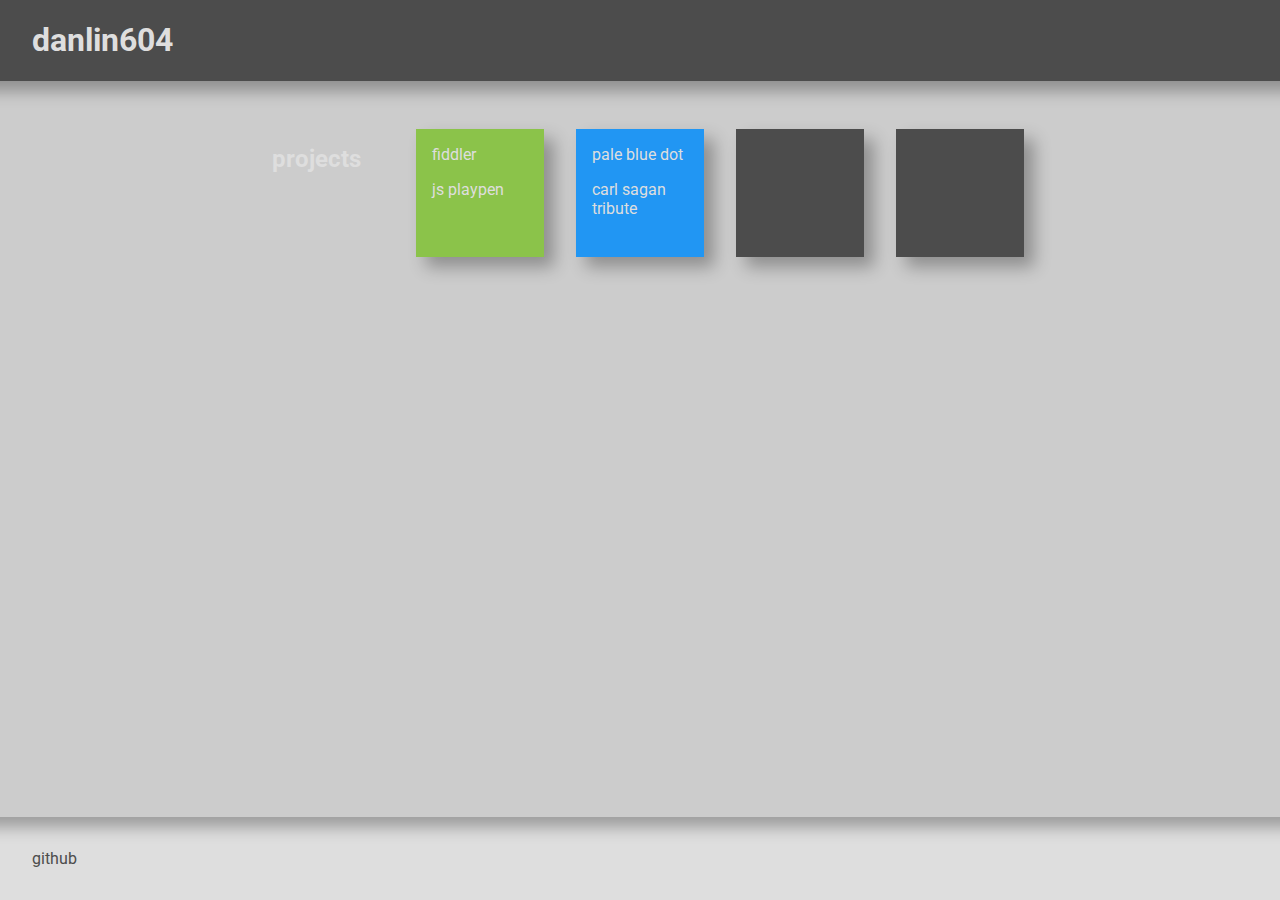
<file: test/index.html>
<!DOCTYPE html>
<html lang="en">
<head>
    <meta charset="utf-8">  
    <meta http-equiv="X-UA-Compatible" content="IE=edge">
    <meta name="description"    content="template description">
    <meta name="keywords"       content="HTML,CSS,JavaScript">
    <meta name="author"         content="Daniel Lin">
    <meta name="viewport"       content="width=device-width, initial-scale=1">

    <title>danlin604</title>

    <link rel="stylesheet" href="css/style.css">
    <link href="https://fonts.googleapis.com/css?family=Roboto" rel="stylesheet">
</head>

<body class="container">

    <header class="header shadow-card">  
        <h1><a href="#">danlin604</a></h1>        
    </header>

    <main role="main" class="shadow-inset">
        <section class="tile-container">
            <h2 class="tile">projects</h2>
        
            <article 
                class="tile light-green link shadow-card"
                onclick="window.location='#';">
                <header>fiddler</header>
                <p>js playpen</p>
            </article>

            <article 
                class="tile blue link shadow-card"
                onclick="window.location='#';">
                <header>pale blue dot</header>
                <p>carl sagan tribute</p>
            </article>

            <article class="tile dark-grey shadow-card"></article>
            <article class="tile dark-grey shadow-card"></article>
        </section>
    </main>

    <footer class="row shadow-inset">
        <a href="#">github</a>
    </footer>

</body>
</html>
</file>
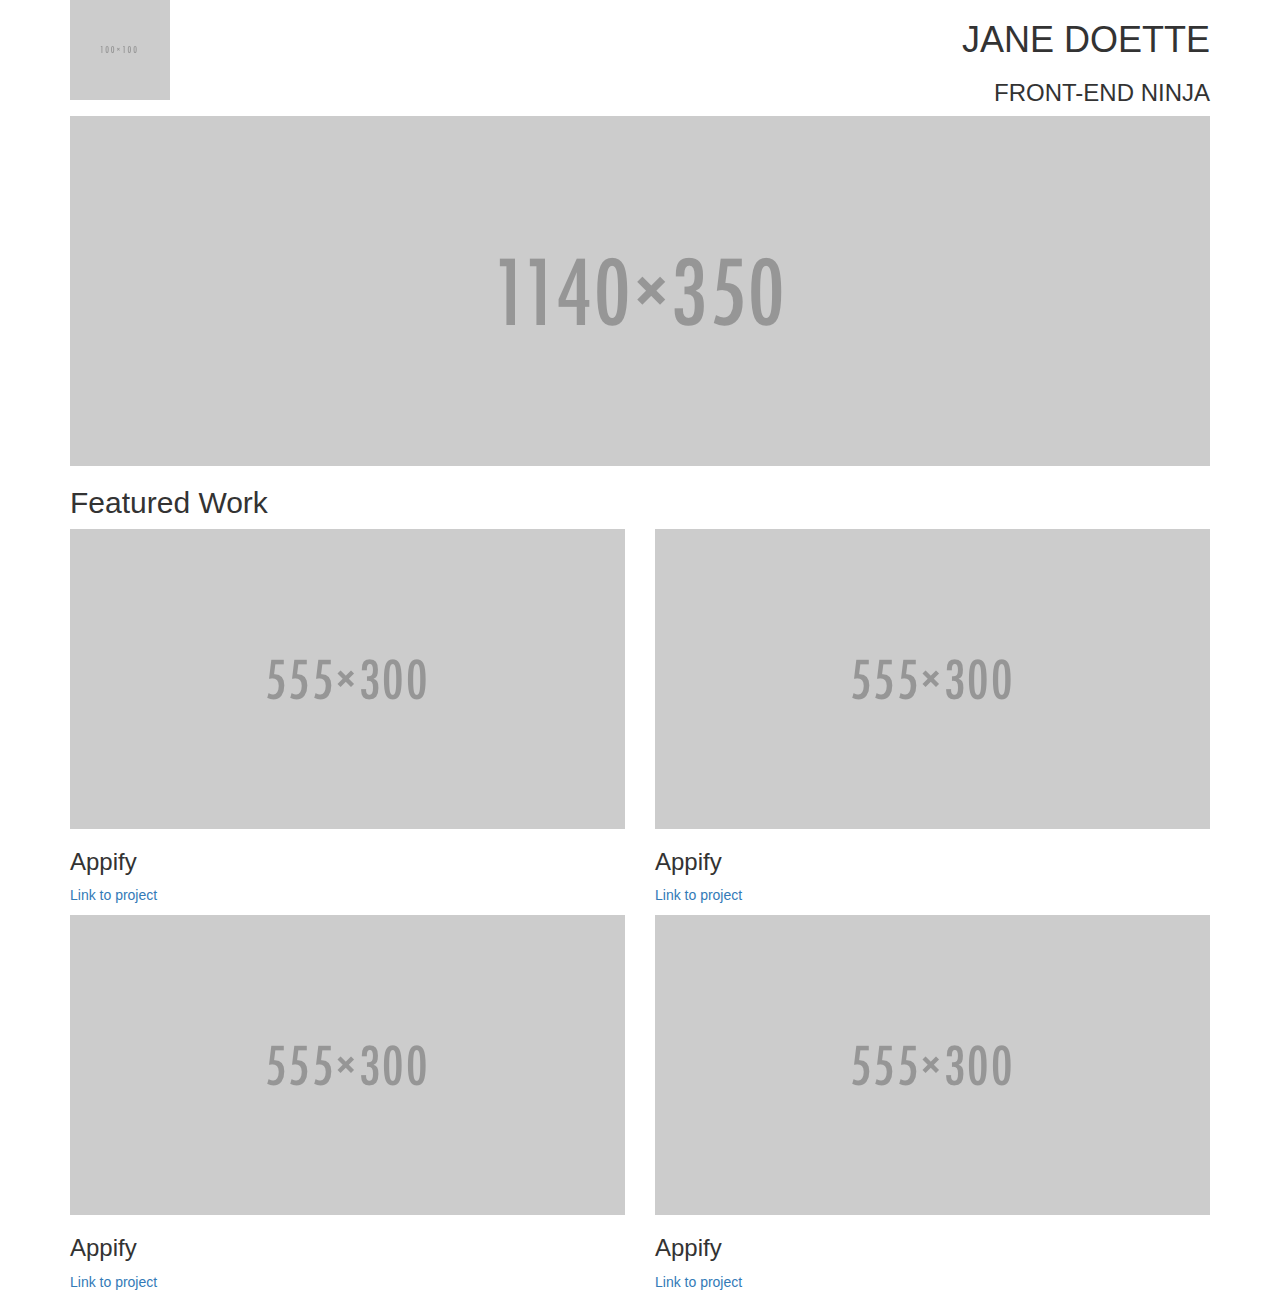
<file: portfolio/bootstrap-prestructure/index.htm>
<!DOCTYPE html>
<!-- saved from url=(0097)https://storage.googleapis.com/supplemental_media/udacityu/2730818600/bootstrap-prestructure.html -->
<html>
<head>
  <meta http-equiv="Content-Type" content="text/html; charset=windows-1252">
  <link rel="stylesheet" href="css/bootstrap.min.css">	
  <script type="text/javascript" src="js/jquery-3.2.0.min.js"></script>
  <script type="text/javascript" src="js/bootstrap.min.js"></script>
</head>
<body>
  <div class="container">

    <div class="row">
      <div class="col-md-6">
        <img src="./bootstrap-prestructure_files/100x100" class="img-responsive"></div>
      <div class="col-md-6 text-right text-uppercase">
        <h1>Jane Doette</h1>
        <h3>Front-end Ninja</h3>
      </div>
    </div>

    <div class="row">
      <div class="col-md-12">
        <img src="./bootstrap-prestructure_files/1140x350" class="img-responsive">
      </div>
    </div>

    <div class="row">
      <div class="col-md-12">
        <h2>Featured Work</h2>
      </div>
    </div>

    <div class="row">
      <div class="col-md-6">
        <img src="./bootstrap-prestructure_files/555x300" class="img-responsive" data-toggle="modal" data-target="#project1">
        <h3>Appify</h3>
        <p><a href="http://github.com/">Link to project</a></p>
      </div>
      <div class="col-md-6">
        <img src="./bootstrap-prestructure_files/555x300" class="img-responsive" data-toggle="modal" data-target="#project2">
        <h3>Appify</h3>
        <p><a href="http://github.com/">Link to project</a></p>
      </div>
    </div>

    <div class="row">
      <div class="col-md-6">
        <img src="./bootstrap-prestructure_files/555x300" class="img-responsive" data-toggle="modal" data-target="#project3">
        <h3>Appify</h3>
        <p><a href="http://github.com/">Link to project</a></p>
      </div>
      <div class="col-md-6">
        <img src="./bootstrap-prestructure_files/555x300" class="img-responsive" data-toggle="modal" data-target="#project4">
        <h3>Appify</h3>
        <p><a href="http://github.com/">Link to project</a></p>
      </div>
    </div>
  </div>

<!-- Modal -->
  <div class="modal fade" id="project1" tabindex="-1" role="dialog" aria-labelledby="myModalLabel" aria-hidden="true">
      <div class="modal-dialog">
          <div class="modal-content">
              <div class="modal-header">
                  <h4 class="modal-title" id="myModalLabel">Favorite App Page</h4>
              </div>
              <div class="modal-body">
                  <img class="img-responsive" src="./bootstrap-prestructure_files/555x300">
                  This was my first project in this class. I learned a lot about HTML and CSS.
              </div>
              <div class="modal-footer">
                  <button type="button" class="btn btn-default" data-dismiss="modal">Close</button>
              </div>
          </div>
      </div>
  </div>
</body>
</html>
</file>
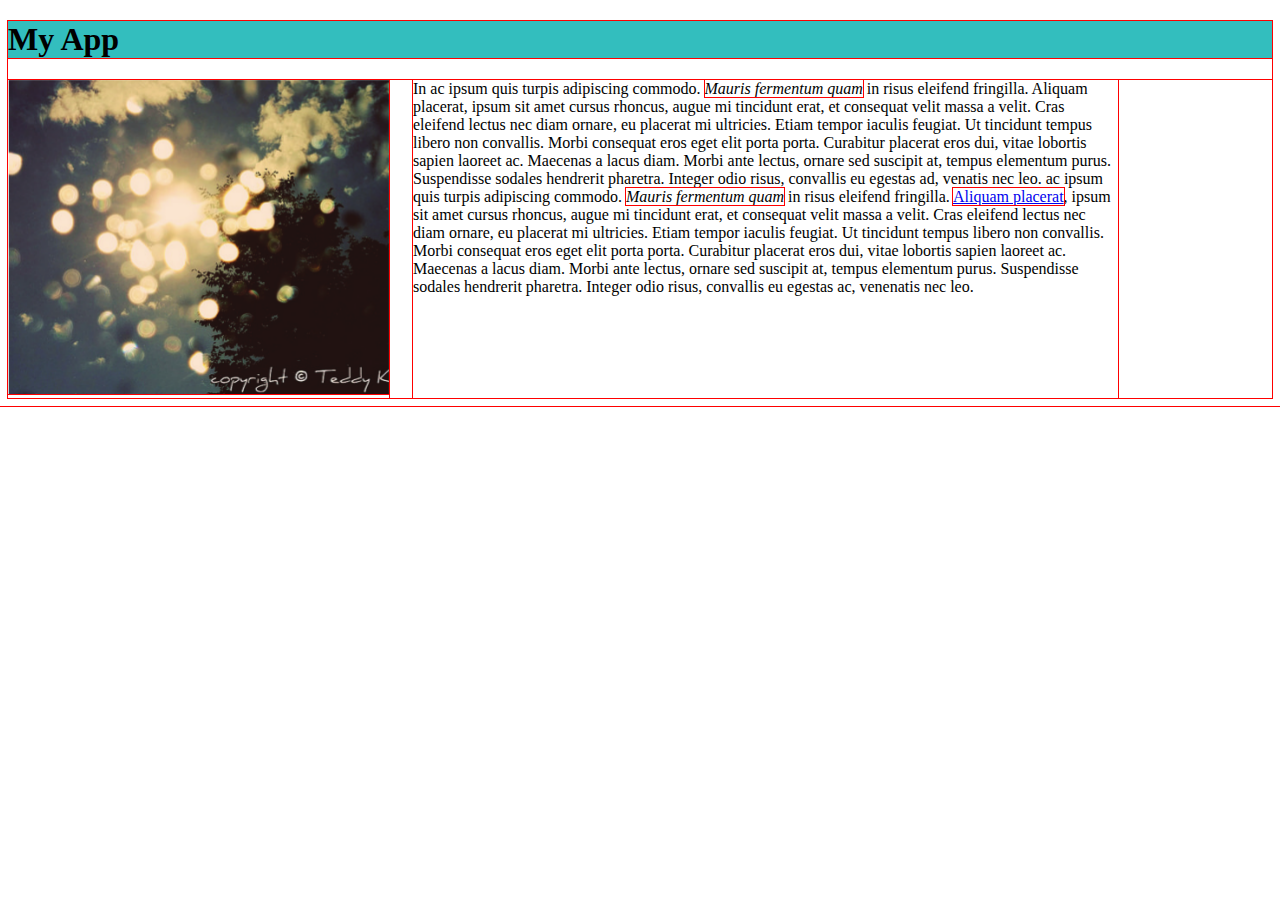
<file: portfolio/toplist/index.html>
<!DOCTYPE html>
<html lang="ca">
<head>
    <title>Udacity</title>
    <link rel="stylesheet" href="./style.css">
</head>
<body>
    <h1 class="title">My App</h1>
    <div class="app">
        <div class="screenshot">
            <img src="img/app.png" alt="This is a screenshot">
        </div>
        <div class="description">In ac ipsum quis turpis adipiscing commodo. <em>Mauris fermentum quam</em> in risus eleifend fringilla. Aliquam placerat, ipsum sit amet cursus rhoncus, augue mi tincidunt erat, et consequat velit massa a velit. Cras eleifend lectus nec diam ornare, eu placerat mi ultricies. Etiam tempor iaculis feugiat. Ut tincidunt tempus libero non convallis. Morbi consequat eros eget elit porta porta. Curabitur placerat eros dui, vitae lobortis sapien laoreet ac. Maecenas a lacus diam. Morbi ante lectus, ornare sed suscipit at, tempus elementum purus. Suspendisse sodales hendrerit pharetra. Integer odio risus, convallis eu egestas ad, venatis nec leo. ac ipsum quis turpis adipiscing commodo. <em>Mauris fermentum quam</em> in risus eleifend fringilla. <a href="#">Aliquam placerat</a>, ipsum sit amet cursus rhoncus, augue mi tincidunt erat, et consequat velit massa a velit. Cras eleifend lectus nec diam ornare, eu placerat mi ultricies. Etiam tempor iaculis feugiat. Ut tincidunt tempus libero non convallis. Morbi consequat eros eget elit porta porta. Curabitur placerat eros dui, vitae lobortis sapien laoreet ac. Maecenas a lacus diam. Morbi ante lectus, ornare sed suscipit at, tempus elementum purus. Suspendisse sodales hendrerit pharetra. Integer odio risus, convallis eu egestas ac, venenatis nec leo.</div>
    </div>
</body>
</html>
</file>
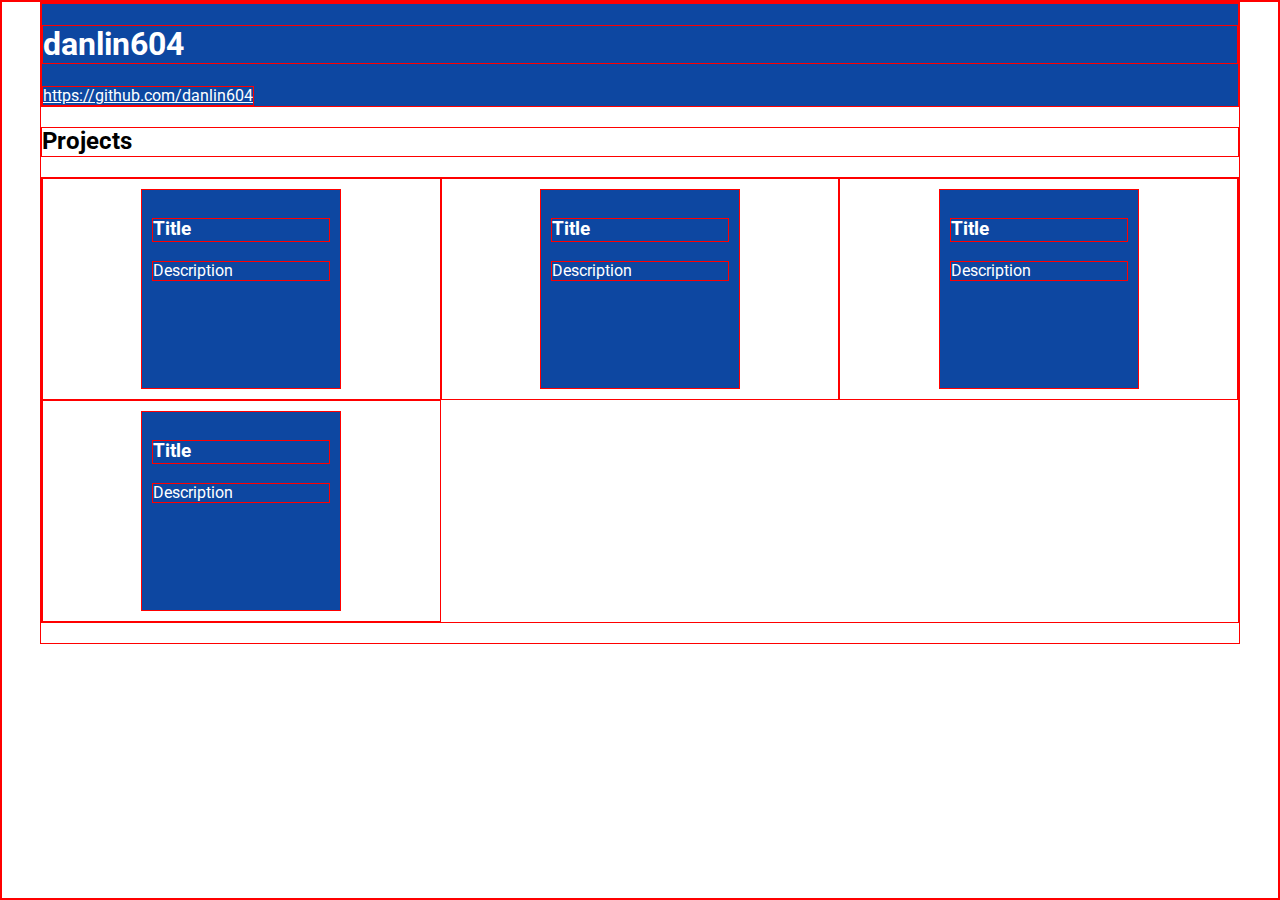
<file: portfolio/framework/test.html>
<!doctype html>
<html>
<head>
	<link rel="stylesheet" href="css/normalize.css">
	<link href="https://fonts.googleapis.com/css?family=Roboto" rel="stylesheet">
	<link rel="stylesheet" href="css/main.css">	
	<meta charset="utf-8">
	<title>danlin604</title>
</head>
<body>
	<div class="grid">

		<div class="header row">
			<h1 class="col-12">danlin604</h1>
			<a href="https://github.com/danlin604">https://github.com/danlin604</a>
		</div> <!-- row -->

		<h2>Projects</h2>

		<div class="row">
			<div class="col-4">
				<article class="tile">
					<h3>Title</h3>
					<p>Description</p>
				</article>				
			</div>
			<div class="col-4">
				<article class="tile">
					<h3>Title</h3>
					<p>Description</p>
				</article>	
			</div>
			<div class="col-4">
				<article class="tile">
					<h3>Title</h3>
					<p>Description</p>
				</article>	
			</div>
			<div class="col-4">
				<article class="tile">
					<h3>Title</h3>
					<p>Description</p>
				</article>	
			</div>
		</div> <!-- row -->

	</div> <!-- grid -->
</body>
</html>
</file>
<file: test/css/style.css>
/* Wireframe */
/*
* {
    border: 1px solid red !important;
}
*/

* {
    -webkit-box-sizing: border-box;
    -moz-box-sizing: border-box;
    -ms-box-sizing: border-box;
    box-sizing: border-box;
}

html,
body {
    height: 100%;
}

footer {
    background-color: #dedede;
    color: #4c4c4c;
    align-self: flex-end;
    padding: 32px;
    font-size: 16px;
}
main {
    background-color: #cccccc;
    flex: 1;
}

.tile-container {
    margin-top: 32px;
    display: flex;
    flex-wrap: wrap;
    justify-content: center;
    color: #273746;
}

.header {
    margin: 0;
    background-color: #4c4c4c;
    color: #dedede;
    width: 100%;
    align-self: flex-start;
    padding-left: 32px;
}

.tile {    
    margin: 16px;
    height: 128px;
    width: 128px;    
    padding: 16px;
    color: #dedede;
}

.link:hover {
    cursor: pointer; 
    cursor: hand;
}

.container {
    margin: 0;
    width: 100%;
    height: 100%;
    display: flex;
    flex-flow: column;
    font-family: 'Roboto', sans-serif;    
}

.row {
    width: 100%;
}

.col-1 {
    width: 8.33%;
}

.col-2 {
    width: 16.66%;
}

.col-3 {
    width: 25%;
}

.col-4 {
    width: 33.33%;
}

.col-5 {
    width: 41.66%;
}

.col-6 {
    width: 50%;
}

.col-7 {
    width: 58.33%;
}

.col-8 {
    width: 66.66%;
}

.col-9 {
    width: 75%;
}

.col-10 {
    width: 83.33%;
}

.col-11 {
    width: 91.66%;
}

.col-12 {
    width: 100%;
}

.shadow-under {
    -webkit-box-shadow: 0px 10px 16px 0px rgba(0,0,0,0.3);
    -moz-box-shadow: 0px 10px 16px 0px rgba(0,0,0,0.3);
    box-shadow: 0px 10px 16px 0px rgba(0,0,0,0.3);
}

.shadow-card {
    -webkit-box-shadow: 10px 10px 16px 0px rgba(0,0,0,0.3);
    -moz-box-shadow: 10px 10px 16px 0px rgba(0,0,0,0.3);
    box-shadow: 10px 10px 16px 0px rgba(0,0,0,0.3);
}

.shadow-inset {
    -webkit-box-shadow: inset 0px 110px 16px -100px rgba(0,0,0,0.3);
    -moz-box-shadow: inset 0px 110px 16px -100px rgba(0,0,0,0.3);
    box-shadow: inset 0px 110px 16px -100px rgba(0,0,0,0.3);
}

a:link {
    text-decoration: inherit;
    color: inherit;
    cursor: auto;
}

a:visited {
    text-decoration: inherit;
    color: inherit;
    cursor: auto;
}

/* material.io colors */
.light-green {
    background-color: #8BC34A;
}

.blue {
    background-color: #2196F3;
}

.dark-grey {
    background-color: #4c4c4c;
}
</file>
<file: portfolio/toplist/style.css>
* {
   outline: 1px solid red !important;
}

* {
    /* browser compatibility */
    -webkit-box-sizing: border-box;
    -moz-box-sizing: border-box;
    -ms-box-sizing: border-box;
    /* standard */
    box-sizing: border-box; /* size of the box will remain the same regardless of border, padding, margin, tweaks */
}

.screenshot {
    max-width: 460px;
    margin-right: 24px;
}

.description {
    max-width: 705px;
}

.app {
    display: -webkit-flex;
    display: flex;
}

.title {
    background-color: #33BEBE;
}
</file>
<file: portfolio/framework/css/main.css>
* {
    border: 1px solid red !important;
}
* {
    -webkit-box-sizing: border-box;
    -moz-box-sizing: border-box;
    -ms-box-sizing: border-box;
    box-sizing: border-box;
}
* {
    font-family: 'Roboto', sans-serif;
}

body, html {
    margin: 0;
    height: 100%;
    background-color: white;
}
a {
    color: white;

}
article {
    height: 200px;
    width: 200px;
    margin-left: auto;
    margin-right: auto;
    margin-top: 10px;
    margin-bottom: 10px;
}

.grid {
    margin: 0 auto;
    max-width: 1200px;
    width: 100%;
}
.row {
    width: 100%;
    margin-bottom: 20px;
    display: flex;
    flex-wrap: wrap;
}
.col-1 {
    width: 8.33%;
}
.col-2 {
    width: 16.66%;
}
.col-3 {
    width: 25%;
}
.col-4 {
    width: 33.33%;
}
.col-5 {
    width: 41.66%;
}
.col-6 {
    width: 50%;
}
.col-7 {
    width: 58.33%;
}
.col-8 {
    width: 66.66%;
}
.col-9 {
    width: 75%;
}
.col-10 {
    width: 83.33%;
}
.col-11 {
    width: 91.66%;
}
.col-12 {
    width: 100%;
}

@media only print and (max-width: 500px) {
    p {
        display: none;
    }
}

.header {
    background-color: #0D47A1;
    color: white;
}
.tile {
    background-color: #0D47A1;
    color: white;
    padding: 10px;
}
</file>
